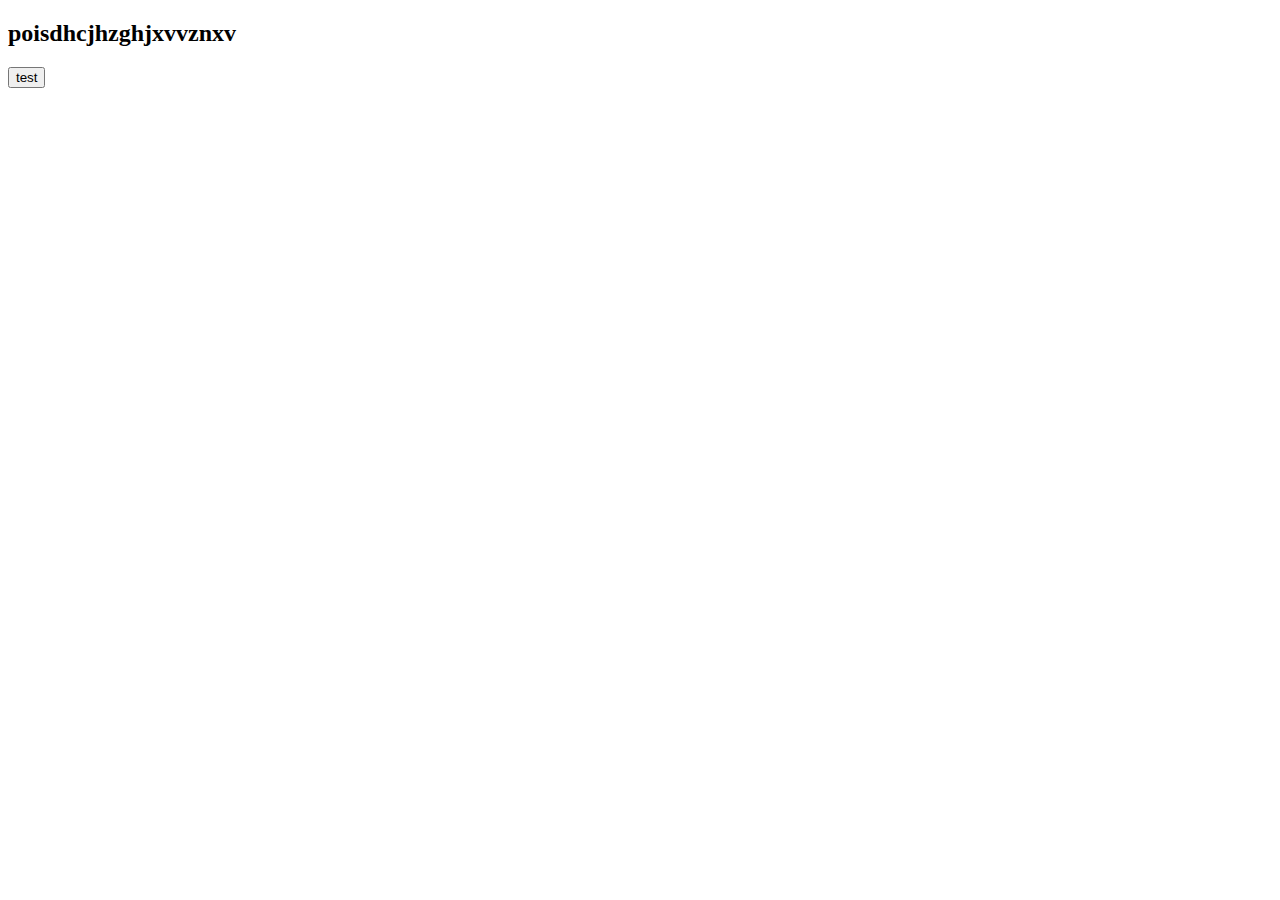
<file: index.html>
<!DOCTYPE HTML>
<html>
<body>
  <h2  >poisdhcjhzghjxvvznxv </h2>
  <button href="file:///C:/Users/sahana/Desktop/.huda//sahanaLearning/Test.html">test</button>
</body>
<!-- <head>
  <meta charset="utf-8">
  <meta name="viewport" content="width=device-width, initial-scale=1">
  <title>Bootstrap demo</title>
  <link rel="preconnect" href="https://fonts.googleapis.com">
  <link rel="preconnect" href="https://fonts.gstatic.com" crossorigin>
  <link href="./main.css" rel="stylesheet">
  <link href="https://fonts.googleapis.com/css?family=Raleway:ital,wght@0,100..900;1,100..900&display=swap"
      rel="stylesheet">
</head> -->

<!-- <body>
  <img src="./HudaPowered.jpg">
  <ul>
    <li><b>Registration for 07/10/2021</b><br></li> 
     <a href="https://hsvp.bidx.in/"> <b style="color: blue">For Urban Estate Ambala, Kurukshetra, Karnal, Gurugram-I, Gurugram-II and Rewari </b></a><br>
     <a href="https://hsvp.procure247.com/home"><b style="color: blue">For Urban Estate Panchkula, Jagadhari and Kaithal</b></a><br>
  </ul>
  <ul>
    <li><b>Registration for 08/10/2021</b><br></li> 
     <a href="https://hsvp.bidx.in/"> <b style="color: blue"> For Gurugram Zones (Commercial)</b></a><br>
     <a href="https://hsvp.procure247.com/home"><b style="color: blue">For Panchkula Zone (Commercial)</b></a><br>
  </ul>
  <ul>
    <li><b>Registration for 09/10/2021</b><br></li> 
     <a href="https://hsvp.bidx.in/"> <b style="color: blue"> For Rohtak Zones(Residential)</b></a><br>
     <a href="https://hsvp.procure247.com/home"><b style="color: blue">For Shoping Malls and Institutional Plo  </b></a><br>
  </ul>
  <ul>
    <li><b>Registration for 10/10/2021</b><br></li> 
     <a href="https://hsvp.bidx.in/"> <b style="color: blue">  For Rohtak Zones(Commercial) </b></a><br>
     <a href="https://hsvp.procure247.com/home"><b style="color: blue"> For Hospital, Nursing Home and Clinic Sites </b></a><br>
  </ul>
     <ul>
        <li><b>Registration for 11/10/2021 </b><br></li> 
         <a href="https://hsvp.bidx.in/"> <b style="color: blue"> For Faridabad Zones(Residential and Commercial)</b></a><br>
         <!-- <a href="https://hsvp.procure247.com/home"><b style="color: blue"></b></a><br> -->
<!-- </ul>
      <ul>
        <li><b>Registration for 12/10/2021</b><br></li> 
         <a href="https://hsvp.bidx.in/"> <b style="color: blue">  For Hisar Zones(Residential) </b></a><br>
         <a href="https://hsvp.procure247.com/home"><b style="color: blue"> For School Site and Auto Market </b></a><br>
      </ul>
  </ul> -->
<!-- <h4>plot list</h4>
  <table>
<thead>
    <th style ="border: 1px solid black;"><b>zone</b></th>
    <th style ="border: 1px solid black;"><b>Estate office</b></th>
    <th style ="border: 1px solid black;"><b>Urban Estate name</b></th>
    <th style ="border: 1px solid black;"><b>Sector no</b></th>
    <th style ="border: 1px solid black;"><b>property no</b></th>
    <th style ="border: 1px solid black;"><b>property category</b></th>
    <th style ="border: 1px solid black;"><b>propert sub category</b></th>
    <th style ="border: 1px solid black;"><b>allottee name</b></th>
    <th style ="border: 1px solid black;"><b>mobile no </b></th>
    <th style ="border: 1px solid black;"><b>aadhar no</b></th>
    <!-- <th style ="border: 1px solid black;"></th> -->
<!-- </thead>
<tbody>
    <td style ="border: 1px solid black;">hyderabad</td>
    <td style ="border: 1px solid black;">hyderabad</td>
    <td style ="border: 1px solid black;">hyderabad</td>
    <td style ="border: 1px solid black;">14</td>
    <td style ="border: 1px solid black;">33</td>
    <td style ="border: 1px solid black;">Residential</td>
    <td style ="border: 1px solid black;">14 marla</td>
    <td style ="border: 1px solid black;">prem lata juneja</td>
    <td style ="border: 1px solid black;"></td>
    <td style ="border: 1px solid black;"></td>
    <!-- <td style ="border: 1px solid black;"></td> -->
<!-- </tbody>
<tfoot></tfoot> -->
<!-- </table> -->

<body>
  <!-- <iframe src="https://abc.com" name="mytute" height="600px" width="600px"></iframe>
    <a href="https://tutorlix.com" target="mytute">load tutorlix</a>
    <a href="https://befitclinics.com" target="mytute">load be</a> -->
  <!-- <div id="myid1">
    <p>Lorem ipsum dolor sit amet consectetur adipisicing elit. Iusto maiores eius animi numquam similique placeat sed
    explicabo, eaque officiis nostrum nemo vero obcaecati est incidunt dicta soluta provident itaque quae</p>
    </div> -->
  <!-- <div id="cofee">
    <img src="./Coffee Types Banner Desktop.webp" >
  </div> -->
  <!-- <div id="demo">
    <p>On the other hand, we denounce with righteous indignation and dislike men who are so beguiled and demoralized by
      the charms of pleasure of the moment, so blinded by desire, that they cannot foresee the pain and trouble that are
      bound to ensue; and equal blame belongs to those who fail in their duty through weakness of will, which is the
      same as saying through shrinking from toil and pain. These cases are perfectly simple and easy to distinguish. In
      a free hour, when our power of choice is untrammelled and when nothing prevents our being able to do what we like
      best, every pleasure is to be welcomed</p>
  </div> -->

  <!-- <h1>MICROSOFT</h1>
  <p> <b>Microsoft Corporation</b>is an American multinational corporation and technology company headquartered in Redmond,
    Washington.<sup>2</sup> Microsoft's best-known software products are the Windows line of operating systems, the Microsoft 365
    suite of productivity applications, and the Edge web browser. Its flagship hardware products are the Xbox video game
    consoles and the Microsoft Surface lineup of touchscreen personal computers. Microsoft ranked No. 14 in the 2022
    Fortune 500 rankings of the largest United States corporations by total revenue;[3] and it was the world's largest
    software maker by revenue in 2022 according to Forbes Global 2000. It is considered one of the Big Five American
    information technology companies, alongside Alphabet (parent company of Google), Amazon, Apple, and Meta (parent
    company of Facebook).</p> -->
 <!-- <div id="sana">
  outline
 </div> -->

<!-- <div id="pqr">
  <p>Microsoft Corporationis an American multinational corporation and technology company headquartered in Redmond,
    Washington Microsoft's best-known software products are the Windows line of operating systems, the Microsoft 365
    suite of productivity</p>
</div>
</body> -->

</html>
</file>
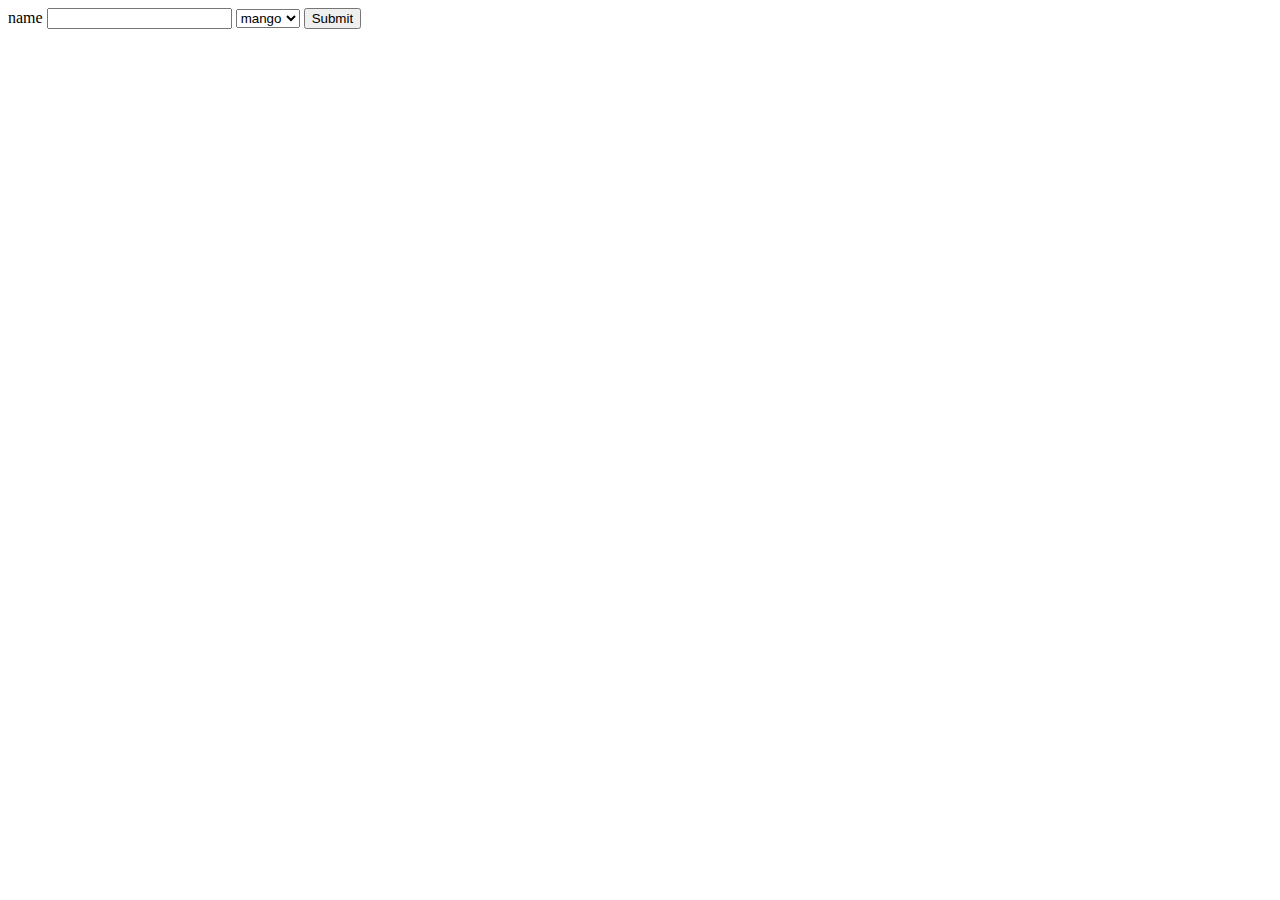
<file: text.html>
<!DOCTYPE html>
<html lang="en">

<head>
    <meta charset="UTF-8">
    <meta name="viewport" content="width=device-width, initial-scale=1.0">
    <title>Document</title>
</head>

<body>
    <form action="">
        <label>name</label>
        <input type="text">
        <select name="fruit">
            <option>mango</option>
            <option>orange</option>
        </select>
        <input type="submit">
    </form>
</body>

</html>
</file>
<file: main.css>
.child {
    height: 400px;
}
</file>
